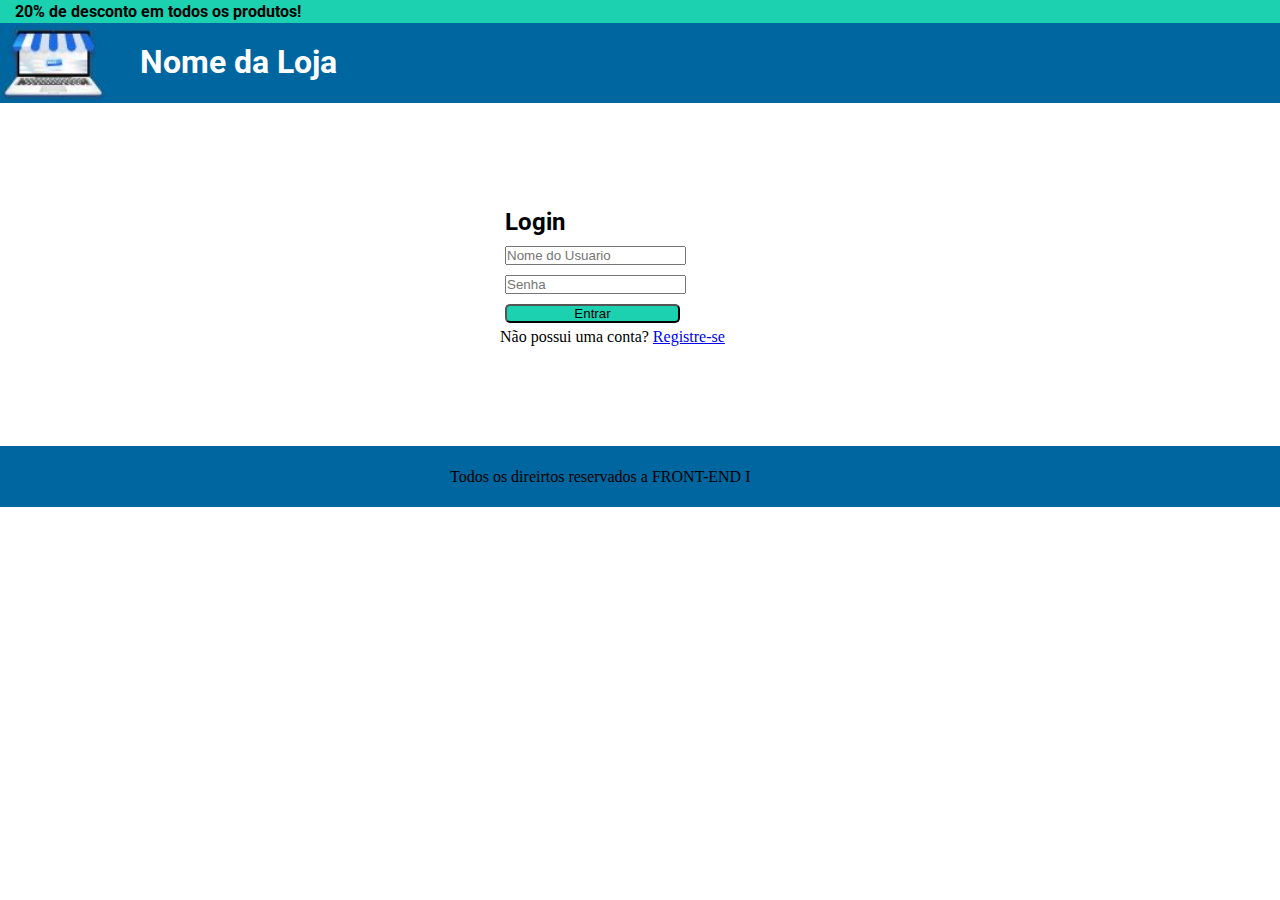
<file: index.html>
<!DOCTYPE html>
<html lang="pt-br">
<head>
    <meta charset="UTF-8">
    <meta http-equiv="X-UA-Compatible" content="IE=edge">
    <meta name="viewport" content="width=device-width, initial-scale=1.0">
    <link rel="stylesheet" href="./CSS/style.css">
    <title>Formulário</title>
</head>
<body>
    <header>
        <p class="promo"><strong> 20% de desconto em todos os produtos!</strong></p>        
    </header>
    <main>
        <scan class="logo">
            <img src="./img/Logo.JPG" alt="">
            <h1>Nome da Loja</h1>
        </scan>
    </main>
    <div class="login_senha">
        <div class="caixa">
            <h2>Login</h2>
        </div>
        <div class="login">
            <input type="text" name="login" id="login" placeholder="Nome do Usuario">
        </div>
        <div class="senha">
            <label for="senha" id="senha">
                <input type="text" name="senha" id="senha" placeholder=Senha>
            </label>
        </div>
        <div>
            <button class="entrar">Entrar
                <a target="_blank" href="./resgistro.html"></a>
            </button>
        </div>
        <div class="registre_se">
            Não possui uma conta? <a href="./resgistro.html">Registre-se</a> 
        </div>
    </div>
    <footer>
        Todos os direirtos reservados a FRONT-END I
    </footer>
</body>
</html>
</file>
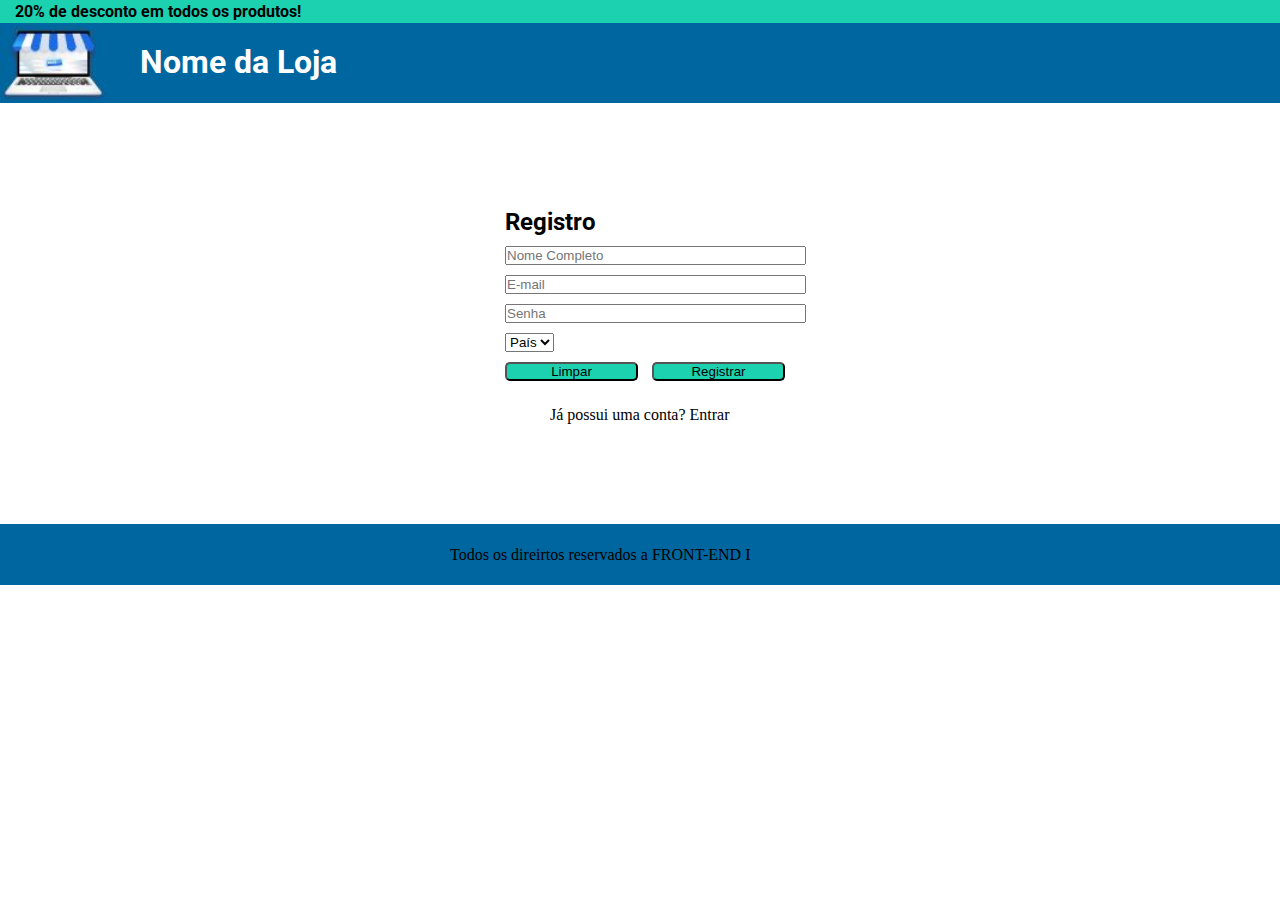
<file: resgistro.html>
<!DOCTYPE html>
<html lang="pt-br">
<head>
    <meta charset="UTF-8">
    <meta http-equiv="X-UA-Compatible" content="IE=edge">
    <meta name="viewport" content="width=device-width, initial-scale=1.0">
    <link rel="stylesheet" href="./CSS/style.css">
    <title>Registro</title>
</head>
<body>
    <header>
        <p class="promo"><strong> 20% de desconto em todos os produtos!</strong></p>        
    </header>
    <main>
        <scan class="logo">
            <img src="./img/Logo.JPG" alt="">
            <h1>Nome da Loja</h1>
        </scan>
    </main>
    <div class="registro">
        <div class="caixa">
            <h2>
                 Registro 
            </h2>
        </div>
        <div class="nome">
            <input type="text" size="35" name="nome" id="nome" placeholder="Nome Completo">
        </div>
        <div class="email">
            <input type="text" size="35" name="email" id="email" placeholder="E-mail">
        </div>
        <div class="senha">
            <input type="text" size="35"name="senha" id="senha" placeholder="Senha">
        </div>
        <div class="pais">
            <select name="pais" id="pais" placeholder=País> 
                <option value="País"> País </option>
            </select>
        </div>
        <div>
            <button class="limpar">Limpar</button>
            <button class="registrar">Registrar</button>
        </div>
        
        <div>
            <p> Já possui uma conta? Entrar </p> 
        </div>
        
    </div>
    <footer>
        Todos os direirtos reservados a FRONT-END I
    </footer>
</body>
</html>
</file>
<file: CSS/style.css>
@import url('https://fonts.googleapis.com/css2?family=Inter:wght@100;200&family=Roboto:ital,wght@0,100;0,300;0,400;1,300&display=swap');
*{
    margin: 0%;
    padding: 0%;

}
header{
    width: 1440px;
    height: 23px;
    background-color: #1CD1B0;
}
.promo{
    padding-left: 15px;
    padding-top: 2px;
    font-family: 'Roboto', sans-serif;
}
.logo{
    width:1440px;
    height: 80px;
    background-color: #00669F;
    display: flex;
}
h1{
    padding-top: 20px;
    padding-left: 30px;
    color: white;
    font-family: 'roboto';
}
h2{
    padding: 5px;
    font-family:'roboto';
}
.login_senha{
    
    padding-left: 500px;
    padding-top: 100px;
    padding-bottom: 100px;
}
.login{
    padding: 5px;
}
.senha{
    padding: 5px
}
.entrar{
    margin: 5px;
    width: 175px;
    border-radius: 5px;
    background-color: #1CD1B0;
}
.nome{
    padding: 5px;
}
.email{
    padding: 5px;
}
.pais{
    padding: 5px;
}
.registro{
    
    padding-left: 500px;
    padding-top: 100px;
    padding-bottom: 100px;
}

footer{
    width: 1440px;
    height: 61px;
    background-color: #00669F ;
    display: flex;
    align-items: center;
    padding-left: 450px;
}
.limpar{
    margin: 5px;
    width: 133px;
    border-radius: 5px;
    background-color: #1CD1B0;
}
.registrar{
    margin: 5px;
    width: 133px;
    border-radius: 5px;
    background-color: #1CD1B0;
}
p{
    padding-left: 50px;
    padding-top: 20px;
}
</file>
